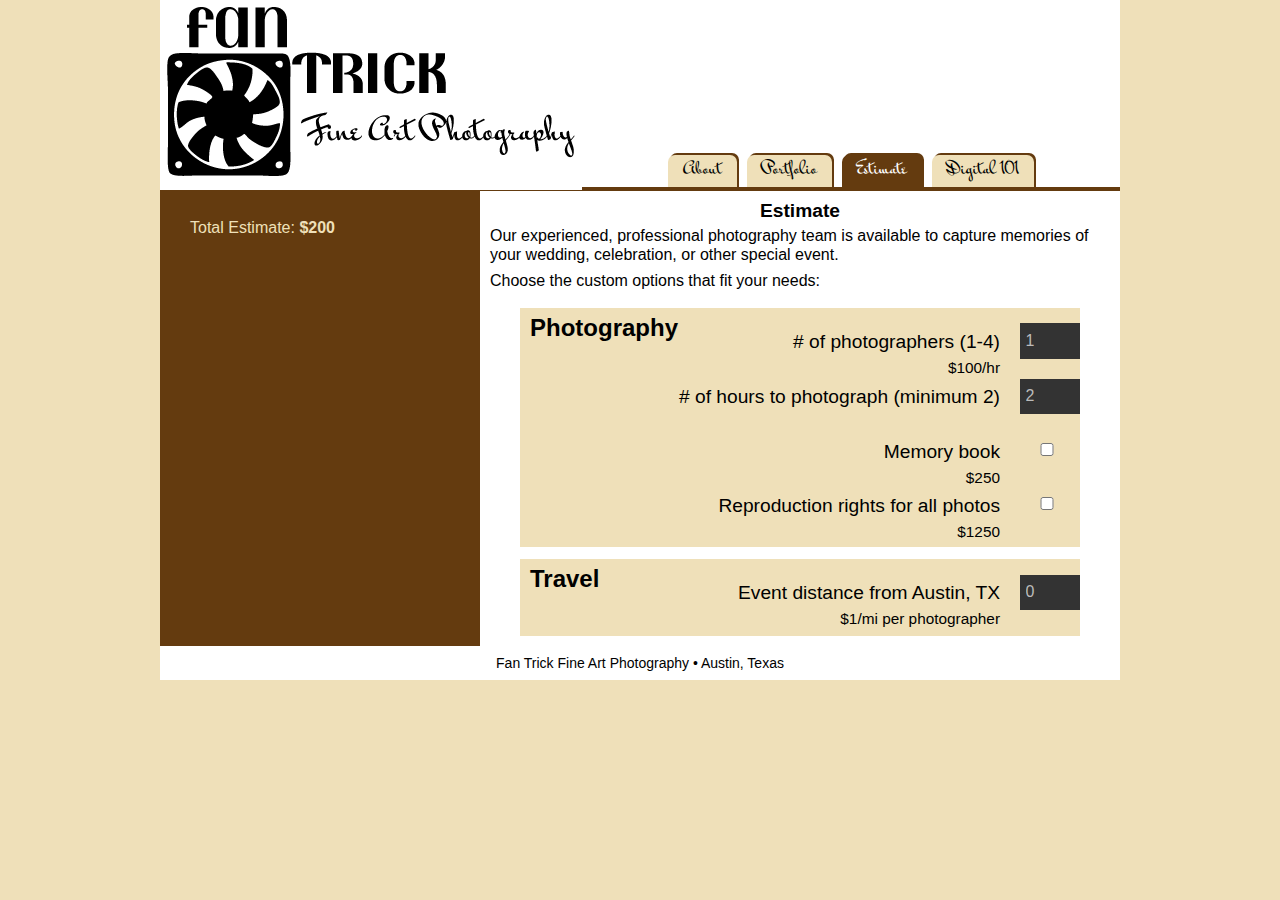
<file: index.html>
<!DOCTYPE html>
<html>
<head>
   <!--
        JavaScript: Exercise 07_02
        Fan Trick Fine Art Photography
        Digital 101 web page
        Author: Joaquin Santiago Ruiz
        Date: 1.18.18

        Filename: estimate.html
   -->
   <meta charset="utf-8" />
   <meta name="viewport" content="width=device-width,initial-scale=1.0">
   <title>Fan Trick Fine Art Photography - Estimate</title>
   <link rel="stylesheet" media="screen and (max-device-width: 999px)" href="fthand.css" />
   <link rel="stylesheet" media="screen and (min-device-width: 1000px)" href="fantrick.css" />
   <!--[if lt IE 9]>
      <link rel="stylesheet" href="ftie.css" />
   <![endif]-->
   <link href='http://fonts.googleapis.com/css?family=Mr+Bedfort' rel='stylesheet' type='text/css'>
   <script src="modernizr.custom.05819.js"></script>
</head>

<body>
   <div id="container">
      <header>
         <h1>
            <img src="images/ftlogo.png" alt="Fan Trick Fine Art Photography" title="" />
         </h1>
      </header>

      <nav>
         <ul>
            <li><a href="#">About</a></li>
            <li><a href="#">Portfolio</a></li>
            <li id="currentpage"><a href="#">Estimate</a></li>
            <li><a href="digital.html">Digital 101</a></li>
         </ul>
      </nav>

      <article>
         <h2>Estimate</h2>
         <p>Our experienced, professional photography team is available to capture memories of your wedding, celebration, or other special event.</p>
         <p>Choose the custom options that fit your needs:</p>
         <form id="estimateform">
            <fieldset>
               <legend><span>Photography</span></legend>
               <input type="number" min="0" max="4" id="photognum" value="1" />
               <label for="photognum">
                  <p># of photographers (1&#8209;4)</p>
                  <p>$100/hr</p>
               </label>

               <input type="number" min="2" id="photoghrs" value="" />
               <label for="photoghrs">
                  <p># of hours to photograph (minimum&nbsp;2)</p>
               </label>

               <input type="checkbox" id="membook" />
               <label for="membook">
                  <p>Memory book</p>
                  <p>$250</p>
               </label>

               <input type="checkbox" id="reprodrights" />
               <label for="reprodrights">
                  <p>Reproduction rights for all photos</p>
                  <p>$1250</p>
               </label>
            </fieldset>
            <fieldset>
               <legend><span>Travel</span></legend>
               <input type="number" id="distance" value="0" />
               <label for="distance">
                  <p>Event distance from Austin, TX</p>
                  <p>$1/mi per photographer</p>
               </label>
            </fieldset>
         </form>
      </article>
      <aside>
         <p>Total Estimate: <span id="estimate"></span></p>
      </aside>
      <footer>
         <p>Fan Trick Fine Art Photography &bull; Austin, Texas</p>
      </footer>
   </div>
   <script src="ft.js"></script>
</body>
</html>
</file>
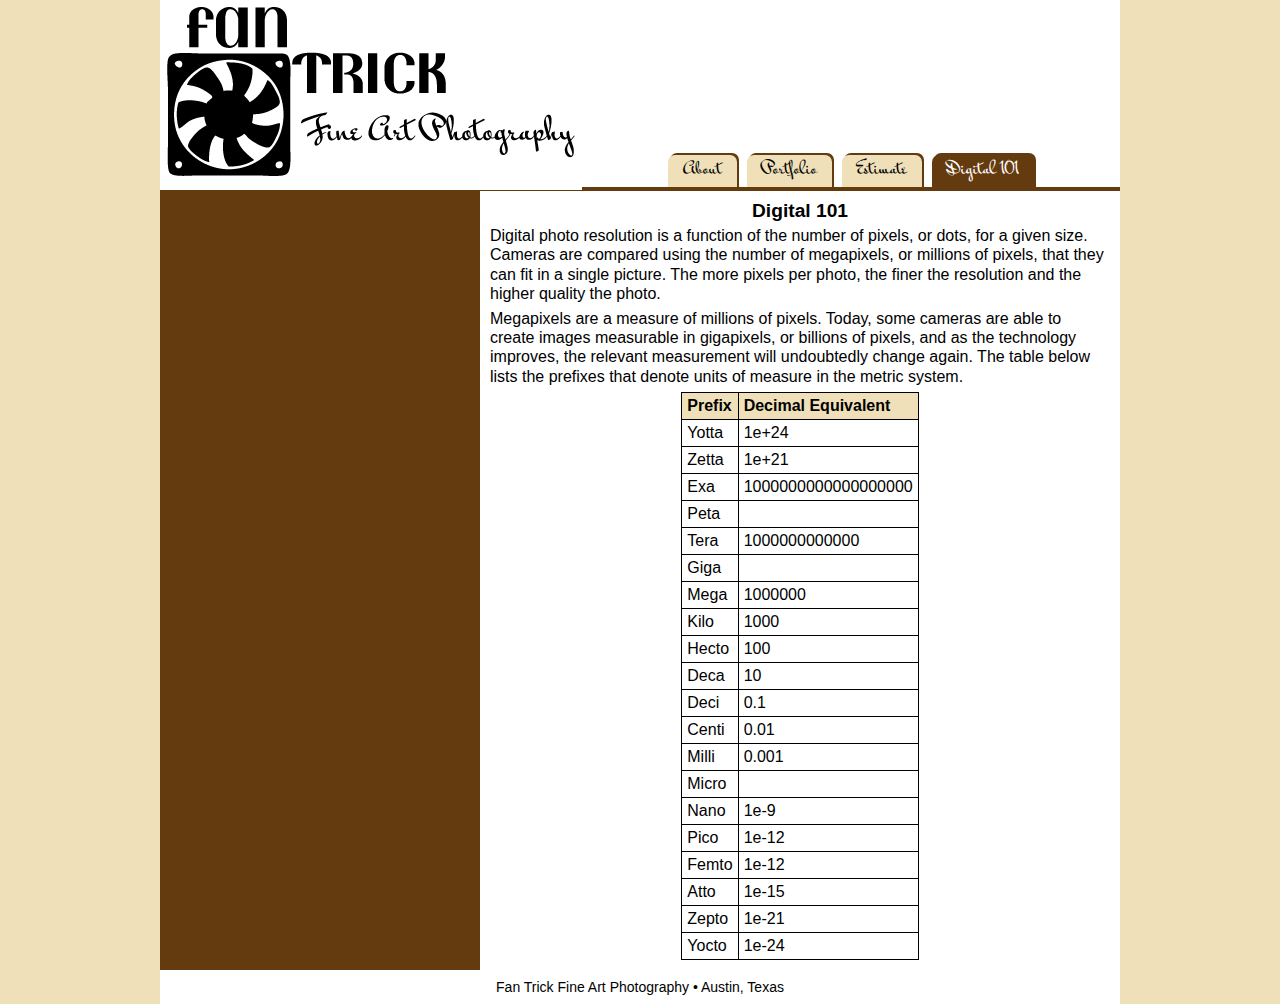
<file: digital.html>
<!DOCTYPE html>
<html>
<head>
   <!--
        JavaScript: Exercise 07_02
        Fan Trick Fine Art Photography
        Digital 101 web page
        Author: Joaquin Santiago Ruiz
        Date:1.18.18

        Filename: digital.html
   -->
   <meta charset="utf-8" />
   <meta name="viewport" content="width=device-width; initial-scale=1.0; maximum-scale=1.0; user-scalable=0">
   <title>Fan Trick Fine Art Photography - Digital 101</title>
   <link rel="stylesheet" media="screen and (max-device-width: 999px)" href="fthand.css" />
   <link rel="stylesheet" media="screen and (min-device-width: 1000px)" href="fantrick.css" />
   <!--[if lt IE 9]>
      <link rel="stylesheet" href="ftie.css" />
   <![endif]-->
   <link href='http://fonts.googleapis.com/css?family=Mr+Bedfort' rel='stylesheet' type='text/css'>
   <script src="modernizr.custom.05819.js"></script>
</head>

<body>
   <div id="container">
      <header>
         <h1>
            <img src="images/ftlogo.png" alt="Fan Trick Fine Art Photography" title="" />
         </h1>
      </header>

      <nav>
         <ul>
            <li><a href="#">About</a></li>
            <li><a href="#">Portfolio</a></li>
            <li><a href="index.html">Estimate</a></li>
            <li id="currentpage"><a href="#">Digital 101</a></li>
         </ul>
      </nav>

      <article>
         <h2>Digital 101</h2>
         <p>Digital photo resolution is a function of the number of pixels, or dots, for a given size. Cameras are compared using the number of megapixels, or millions of pixels, that they can fit in a single picture. The more pixels per photo, the finer the resolution and the higher quality the photo.</p>
         <p>Megapixels are a measure of millions of pixels. Today, some cameras are able to create images measurable in gigapixels, or billions of pixels, and as the technology improves, the relevant measurement will undoubtedly change again. The table below lists the prefixes that denote units of measure in the metric system.</p>
         <script>
           var yotta = 1e24;
           var zetta = 1e21;
           var exa = 1e18;
           var peta = 1e15;
           var tera = 1e12;
           var giga = 1e9;
           var mega = 1e6;
           var kilo = 1000;
           var hecto = 100 ;
           var deca = 10;
           var deci = .1;
           var centi = .01;
           var milli = .001;
           var mirco = 1e-6;
           var nano = 1e-9;
           var pico= 1e-12;
           var femto= 1e-12;
           var atto = 1e-15;
           var zepto = 1e-21;
           var yocto = 1e-24;
         </script>
         <table>
            <tr>
               <th>Prefix</th>
               <th>Decimal Equivalent</th>
            </tr>
            <tr>
               <td>Yotta</td>
               <td>
                 <script>
                   document.write(yotta)
                 </script>
               </td>
            </tr>
            <tr>
               <td>Zetta</td>
               <td>
                 <script>
                   document.write(zetta)
                 </script>
               </td>
            </tr>
            <tr>
               <td>Exa</td>
               <td>
                 <script>
                   document.write(exa)
                 </script>
               </td>
            </tr>
            <tr>
               <td>Peta</td>
               <td>
                 <script>
                   document.write(petaa)
                 </script>
               </td>
            </tr>
            <tr>
               <td>Tera</td>
               <td>
                 <script>
                   document.write(tera)
                 </script>
               </td>
            </tr>
            <tr>
               <td>Giga</td>
               <td>
                 <script>
                   document.write(gigi)
                 </script>
               </td>
            </tr>
            <tr>
               <td>Mega</td>
               <td>
                 <script>
                   document.write(mega)
                 </script>
               </td>
            </tr>
            <tr>
               <td>Kilo</td>
               <td>
                 <script>
                   document.write(kilo)
                 </script>
               </td>
            </tr>
            <tr>
               <td>Hecto</td>
               <td>
                 <script>
                   document.write(hecto)
                 </script>
               </td>
            </tr>
            <tr>
               <td>Deca</td>
               <td>
                 <script>
                   document.write(deca)
                 </script>
               </td>
            </tr>
            <tr>
               <td>Deci</td>
               <td>
                 <script>
                   document.write(deci)
                 </script>
               </td>
            </tr>
            <tr>
               <td>Centi</td>
               <td>
                 <script>
                   document.write(centi)
                 </script>
               </td>
            </tr>
            <tr>
               <td>Milli</td>
               <td>
                 <script>
                   document.write(milli)
                 </script>
               </td>
            </tr>
            <tr>
               <td>Micro</td>
               <td>
                 <script>
                   document.write(micro)
                 </script>
               </td>
            </tr>
            <tr>
               <td>Nano</td>
               <td>
                 <script>
                   document.write(nano)
                 </script>
               </td>
            </tr>
            <tr>
               <td>Pico</td>
               <td>
                 <script>
                   document.write(pico)
                 </script>
               </td>
            </tr>
            <tr>
               <td>Femto</td>
               <td>
                 <script>
                   document.write(femto)
                 </script>
               </td>
            </tr>
            <tr>
               <td>Atto</td>
               <td>
                 <script>
                   document.write(atto)
                 </script>
               </td>
            </tr>
            <tr>
               <td>Zepto</td>
               <td>
                 <script>
                   document.write(zepto)
                 </script>
               </td>
            </tr>
            <tr>
               <td>Yocto</td>
               <td>
                 <script>
                   document.write(yocto)
                 </script>
               </td>
            </tr>
         </table>
      </article>

      <footer>
         <p>Fan Trick Fine Art Photography &bull; Austin, Texas</p>
      </footer>
   </div>
</body>
</html>
</file>
<file: fthand.css>
/*  

    Fan Trick Fine Art Photography
    Handheld style sheet

    Filename: fthand.css
*/


/* apply a natural box layout model to all elements */
* {
   -moz-box-sizing: border-box;
   -webkit-box-sizing: border-box;
   box-sizing: border-box;
}

/* reset rules */
html, body, div, span, applet, object, iframe,
h1, h2, h3, h4, h5, h6, p, blockquote, pre,
a, abbr, acronym, address, big, cite, code,
del, dfn, em, img, ins, kbd, q, s, samp,
small, strike, strong, sub, sup, tt, var,
b, u, i, center,
dl, dt, dd, ol, ul, li,
fieldset, form, label, legend,
table, caption, tbody, tfoot, thead, tr, th, td,
article, aside, canvas, details, embed,
figure, figcaption, footer, header, hgroup,
menu, nav, output, ruby, section, summary,
time, mark, audio, video {
   margin: 0;
   padding: 0;
   border: 0;
   font-size: 100%;
   font: inherit;
   vertical-align: baseline;
}

/* HTML5 display-role reset for older browsers */
article, aside, details, figcaption, figure,
footer, header, hgroup, menu, nav, section {
   display: block;
}

body {
   line-height: 1;
   max-width: 960px;
   background: #EFE0B9;
   margin: 0 auto;
   font-family: Verdana, Geneva, sans-serif;
   position: relative;
}

ol, ul {
   list-style: none;
}

blockquote, q {
   quotes: none;
}

blockquote:before, blockquote:after,
q:before, q:after {
   content: '';
   content: none;
}

table {
   border-collapse: collapse;
   border-spacing: 0;
}

a:link, a:visited {
   text-decoration: none;
   color: inherit;
}

a:hover {
   text-decoration: underline;
   color: inherit;
}

a:active {
   text-decoration: none;
   color: inherit;
}

/* container */
#container {
   background: #643B0F;
}

/* page header */
header {
   background: white;
   font-size: 48px;
   text-align: center;
}

header img {
   max-width: 100%;
}

/* navigation */
nav {
   font-size: 16px;
   font-family: "Mr Bedfort", cursive;
   background: white;
   clear: left;
}

nav ul {
   text-align: center;
}

nav ul li {
   display: inline-block;
   padding: 8px;
   margin: 0 1px;
   background: #EFE0B9;
   -moz-border-radius-topleft: 7px;
   -moz-border-radius-topright: 7px;
   -webkit-border-top-left-radius: 7px;
   -webkit-border-top-right-radius: 7px;
   border-top-left-radius: 7px;
   border-top-right-radius: 7px;
   -webkit-box-shadow: 2px -2px 0px #643B0F,
                       2px 0px 0px #643B0F;
   -moz-box-shadow:    2px -2px 0px #643B0F,
                       2px 0px 0px #643B0F;
   box-shadow:         2px -2px 0px #643B0F,
                       2px 0px 0px #643B0F;
}

nav ul #currentpage {
   background: #643B0F;
   color: white;
}

/* main content */
article {
   text-align: left;
   background: white;
   padding: 10px;
   border-top: 1px solid #643B0F;
}

article h2 {
   font-size: 1.2em;
   font-weight: bold;
   text-align: center;
   margin-bottom: 6px;
}

article p {
   margin-bottom: 6px;
   line-height: 1.2em;
}

article table {
   margin: 0 auto;
}

article th, article td {
   border: 1px solid black;
   border-collapse: collapse;
   padding: 5px;
}

article th {
   font-weight: bold;
   background: #EFE0B9;
}

/* form */

form {
   margin: 0 auto;
   width: 100%;
}

form fieldset{
   border: none;
   background: #EFE0B9;
   position: relative;
   padding-top: 25px;
}

form legend {
   font-size: 1.5em;
   font-weight: bold;
   margin: 10px;
}

form legend span {
   position: relative;
   top: 20px;
}

form label {
   display: block;
   font-size: 1.2em;
   margin-right: 3.5em;
   text-align: right;
}
form label p {
   float: left;
   text-align: right;
   width: 100%;
}

form label p:nth-child(2) {
   font-size: 0.8em;
}

form input {
   padding: 1%;
   background: #333;
   color: #BBB;
   border: none;
   font: normal 1em/1.5em "Helvetica Neue", Arial, Helvetica, Geneva, sans-serif;
   float: right;
   clear: both;
   width: 3em;
   margin-left: 10px;
   margin-bottom: 20px;
}

form input[type="checkbox"] {
   position: static;
}

/* sidebar */
aside {
   background: white;
   padding: 10px;
}

aside p {
   background: #EFE0B9;
   border: 5px solid #643B0F;
   padding: 10px;
   text-align: right;
   font-size: 1.2em;
}

aside #estimate {
   font-weight: bold;
}

/* footer */
footer {
   background: white;
   width: 100%;
   clear: both;
   font-size: 14px;
   padding: 10px;
}

footer p {
   text-align: center;
}
</file>
<file: fantrick.css>
/*
        JavaScript: Exercise 07_02
        Fan Trick Fine Art Photography
        Digital 101 web page
        Author: Joaquin Santiago Ruiz
        Date: 1.18.18
        Fan Trick Fine Art Photography
        Large format style sheet

        Filename: fantrick.css
*/

/* apply a natural box layout model to all elements */
* {
   -moz-box-sizing: border-box;
   -webkit-box-sizing: border-box;
   box-sizing: border-box;
}

/* reset rules */
html, body, div, span, applet, object, iframe,
h1, h2, h3, h4, h5, h6, p, blockquote, pre,
a, abbr, acronym, address, big, cite, code,
del, dfn, em, img, ins, kbd, q, s, samp,
small, strike, strong, sub, sup, tt, var,
b, u, i, center,
dl, dt, dd, ol, ul, li,
fieldset, form, label, legend,
table, caption, tbody, tfoot, thead, tr, th, td,
article, aside, canvas, details, embed,
figure, figcaption, footer, header, hgroup,
menu, nav, output, ruby, section, summary,
time, mark, audio, video {
   margin: 0;
   padding: 0;
   border: 0;
   font-size: 100%;
   font: inherit;
   vertical-align: baseline;
}

/* HTML5 display-role reset for older browsers */
article, aside, details, figcaption, figure,
footer, header, hgroup, menu, nav, section {
   display: block;
}

body {
   line-height: 1;
   width: 960px;
   background: #EFE0B9;
   margin: 0 auto;
   font-family: Verdana, Geneva, sans-serif;
   position: relative;
}

ol, ul {
   list-style: none;
}

blockquote, q {
   quotes: none;
}

blockquote:before, blockquote:after,
q:before, q:after {
   content: '';
   content: none;
}

table {
   border-collapse: collapse;
   border-spacing: 0;
}

a:link, a:visited {
   text-decoration: none;
   color: inherit;
}

a:hover {
   text-decoration: underline;
   color: inherit;
}

a:active {
   text-decoration: none;
   color: inherit;
}

/* container */
#container {
   background: #643B0F;
}

/* page header */
header {
   background: white;
   font-size: 48px;
   float: left;
}

/* navigation */
nav {
   font-size: 16px;
   font-family: "Mr Bedfort", cursive;
   padding-top: 155px;
   background: white;
   float: right;
   width: 538px;
}

nav ul {
   text-align: center;
}

nav ul li {
   display: inline-block;
   padding: 8px 15px;
   margin: 0 3px;
   background: #EFE0B9;
   -moz-border-radius-topleft: 7px;
   -moz-border-radius-topright: 7px;
   -webkit-border-top-left-radius: 7px;
   -webkit-border-top-right-radius: 7px;
   border-top-left-radius: 7px;
   border-top-right-radius: 7px;
   -webkit-box-shadow: 2px -2px 0px #643B0F,
                       2px 0px 0px #643B0F;
   -moz-box-shadow:    2px -2px 0px #643B0F,
                       2px 0px 0px #643B0F;
   box-shadow:         2px -2px 0px #643B0F,
                       2px 0px 0px #643B0F;
}

nav ul #currentpage {
   background: #643B0F;
   color: white;
}

/* main content */
article {
   width: 640px;
   float: right;
   text-align: left;
   background: white;
   padding: 10px;
   border-top: 1px solid #643B0F;
}

article h2 {
   font-size: 1.2em;
   font-weight: bold;
   text-align: center;
   margin-bottom: 6px;
}

article p {
   margin-bottom: 6px;
   line-height: 1.2em;
}

article table {
   margin: 0 auto;
}

article th, article td {
   border: 1px solid black;
   border-collapse: collapse;
   padding: 5px;
}

article th {
   font-weight: bold;
   background: #EFE0B9;
}

/* form */
form {
   width: 560px;
   margin: 0 auto;
}

form fieldset{
   border: none;
   background: #EFE0B9;
   position: relative;
}

form legend {
   font-size: 1.5em;
   font-weight: bold;
   margin: 10px;
}

form legend span {
   position: relative;
   top: 20px;
}

form label {
   display: block;
   font-size: 1.2em;
   width: 480px;
   text-align: right;
}
form label p {
   float: left;
   width: 100%;
   text-align: right;
}

form label p:nth-child(2) {
   font-size: 0.8em;
}

form input {
   padding: 1%;
   background: #333;
   color: #BBB;
   border: none;
   font: normal 1em/1.5em "Helvetica Neue", Arial, Helvetica, Geneva, sans-serif;
   float: right;
   clear: both;
   width: 60px;
   margin-left: 10px;
   margin-bottom: 20px;
   position: relative;
   top: -0.4em;
}

form input[type="checkbox"] {
   position: static;
}

/* sidebar */
aside {
   float: left;
   color: #EFE0B9;
   top: 190px;
   padding: 30px;
}

aside #estimate {
   font-weight: bold;
}

/* footer */
footer {
   background: white;
   width: 100%;
   clear: both;
   font-size: 14px;
   padding: 10px;
}

footer p {
   text-align: center;
}
</file>
<file: ftie.css>
/*  

    Fan Trick Fine Art Photography
    IE8 and previous style sheet

    Filename: ftie.css
*/

/* apply a natural box layout model to all elements */
* {
   -moz-box-sizing: border-box;
   -webkit-box-sizing: border-box;
   box-sizing: border-box;
}

/* reset rules */
html, body, div, span, applet, object, iframe,
h1, h2, h3, h4, h5, h6, p, blockquote, pre,
a, abbr, acronym, address, big, cite, code,
del, dfn, em, img, ins, kbd, q, s, samp,
small, strike, strong, sub, sup, tt, var,
b, u, i, center,
dl, dt, dd, ol, ul, li,
fieldset, form, label, legend,
table, caption, tbody, tfoot, thead, tr, th, td,
article, aside, canvas, details, embed,
figure, figcaption, footer, header, hgroup,
menu, nav, output, ruby, section, summary,
time, mark, audio, video {
   margin: 0;
   padding: 0;
   border: 0;
   font-size: 100%;
   font: inherit;
   vertical-align: baseline;
}

/* HTML5 display-role reset for older browsers */
article, aside, details, figcaption, figure,
footer, header, hgroup, menu, nav, section {
   display: block;
}

body {
   line-height: 1;
   max-width: 960px;
   background: #EFE0B9;
   margin: 0 auto;
   font-family: Verdana, Geneva, sans-serif;
   position: relative;
}

ol, ul {
   list-style: none;
}

blockquote, q {
   quotes: none;
}

blockquote:before, blockquote:after,
q:before, q:after {
   content: '';
   content: none;
}

table {
   border-collapse: collapse;
   border-spacing: 0;
}

a:link, a:visited {
   text-decoration: none;
   color: inherit;
}

a:hover {
   text-decoration: underline;
   color: inherit;
}

a:active {
   text-decoration: none;
   color: inherit;
}

/* container */
#container {
   background: #643B0F;
}

/* page header */
header {
   background: white;
   font-size: 48px;
   float: left;
}

/* navigation */
nav {
   font-size: 16px;
   font-family: "Mr Bedfort", cursive;
   padding-top: 155px;
   background: white;
   float: right;
   width: 538px;
}

nav ul {
   text-align: center;
}

nav ul li {
   display: inline-block;
   padding: 8px 15px;
   margin: 0 3px;
   background: #EFE0B9;
   -moz-border-radius-topleft: 7px;
   -moz-border-radius-topright: 7px;
   -webkit-border-top-left-radius: 7px;
   -webkit-border-top-right-radius: 7px;
   border-top-left-radius: 7px;
   border-top-right-radius: 7px;
   -webkit-box-shadow: 2px -2px 0px #643B0F,
                       2px 0px 0px #643B0F;
   -moz-box-shadow:    2px -2px 0px #643B0F,
                       2px 0px 0px #643B0F;
   box-shadow:         2px -2px 0px #643B0F,
                       2px 0px 0px #643B0F;
}

nav ul #currentpage {
   background: #643B0F;
   color: white;
}

/* main content */
article {
   width: 640px;
   float: right;
   text-align: left;
   background: white;
   padding: 10px;
   border-top: 1px solid #643B0F;
}

article h2 {
   font-size: 1.2em;
   font-weight: bold;
   text-align: center;
   margin-bottom: 6px;
}

article p {
   margin-bottom: 6px;
   line-height: 1.2em;
}

article table {
   margin: 0 auto;
}

article th, article td {
   border: 1px solid black;
   border-collapse: collapse;
   padding: 5px;
}

article th {
   font-weight: bold;
   background: #EFE0B9;
}

/* form */
form {
   width: 560px;
   margin: 0 auto;
}

form fieldset{
   border: none;
   background: #EFE0B9;
   position: relative;
}

form legend {
   font-size: 1.5em;
   font-weight: bold;
   margin: 10px;
}

form legend span {
   position: relative;
   top: 20px;
}

form label {
   display: block;
   font-size: 1.2em;
   width: 480px;
   text-align: right;
}
form label p {
   float: left;
   width: 100%;
   text-align: right;
}

form label p:nth-child(2) {
   font-size: 0.8em;
}

form input {
   padding: 1%;
   background: #333;
   color: #BBB;
   border: none;
   font: normal 1em/1.5em "Helvetica Neue", Arial, Helvetica, Geneva, sans-serif;
   float: right;
   clear: both;
   width: 60px;
   margin-left: 10px;
   margin-bottom: 20px;
   position: relative;
   top: -0.4em;
}

form input[type="checkbox"] {
   position: static;
}

/* sidebar */
aside {
   float: left;
   color: #EFE0B9;
   top: 190px;
   padding: 30px;
}

aside #estimate {
   font-weight: bold;
}

/* footer */
footer {
   background: white;
   width: 100%;
   clear: both;
   font-size: 14px;
   padding: 10px;
}

footer p {
   text-align: center;
}
</file>
